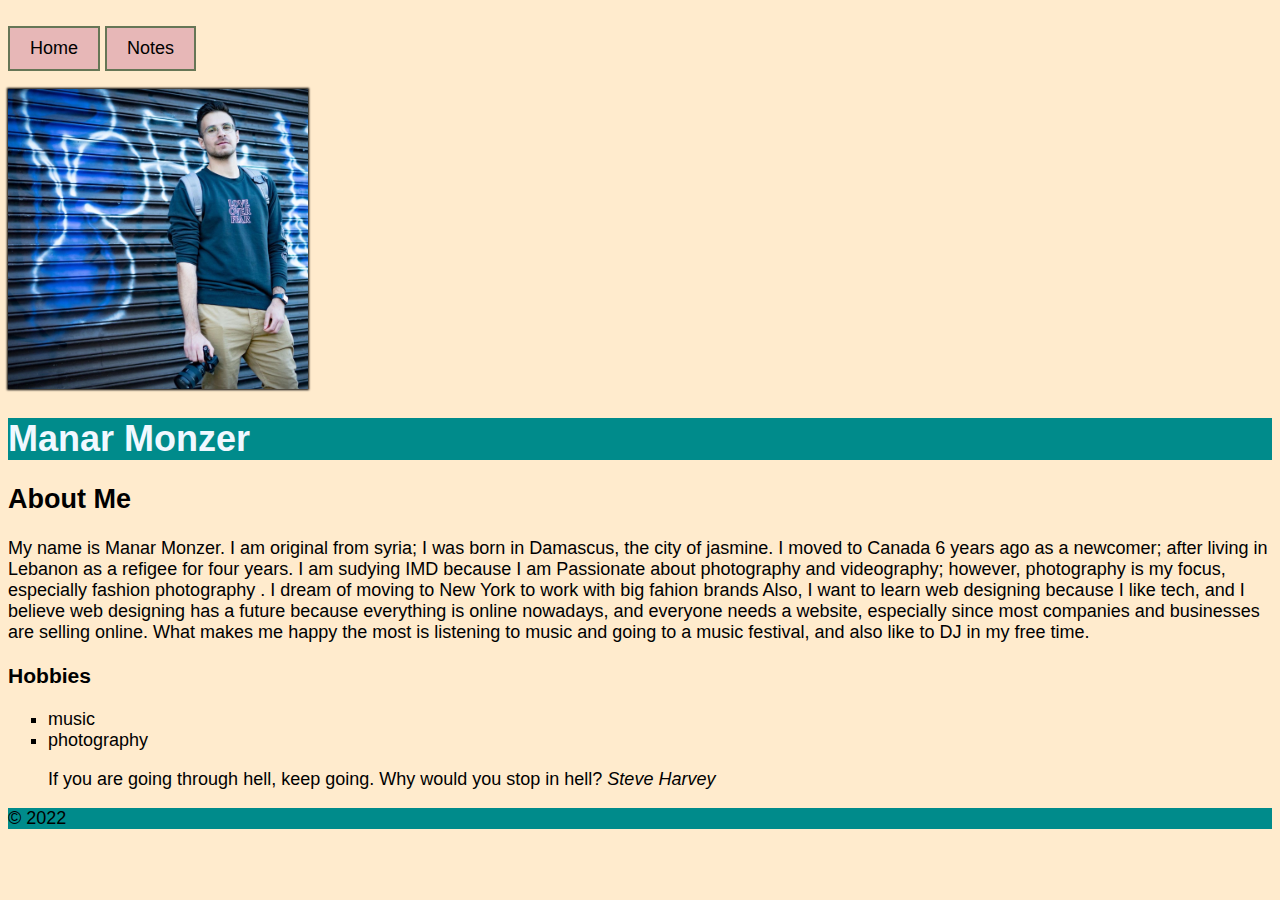
<file: index.html>
<!DOCTYPE html>
<html lang="en">
<head>
    <meta charset="UTF-8">
    <meta http-equiv="X-UA-Compatible" content="IE=edge">
    <meta name="viewport" content="width=device-width, initial-scale=1.0">
    <title>HTML Assignment</title>
    <link href="css/main.css" rel="stylesheet">
</head>
<body>
        <nav>
               <p class="home">Home</p>
               <a href="notes.html">Notes</a>
        </nav>
        <img id="images" src="images/image:manar.jpg" height="300" alt="Image of Manar">
        <header>
<h1 class="site-title">Manar Monzer</h1>
        </header>
    <article>

<h2>About Me</h2>
<p> My name is Manar Monzer. I am original from syria; I was born in Damascus, the city of jasmine. I moved to Canada 
    6 years ago as a newcomer; after living in Lebanon as a refigee for four years. I am sudying IMD because I am Passionate about photography and videography; however, photography is my focus, especially fashion photography . I dream of moving to New York to work with big fahion brands
Also, I want to learn web designing because I like tech, and I believe web designing has a future because everything is online nowadays, and everyone needs a website, especially since most companies and businesses are selling online. What makes me happy the most is listening to music and going to a music festival, and also like to DJ in my free time. </p>
<h3>Hobbies</h3>
<ul class="hobbies">
    <li>music</li>
    <li>photography</li>
  </ul>
<blockquote>If you are going through hell, keep going. Why would you stop in hell? <cite> Steve Harvey</cite></blockquote>

    </article>
<footer>&copy; 2022</footer>
</body>
</html>
</file>
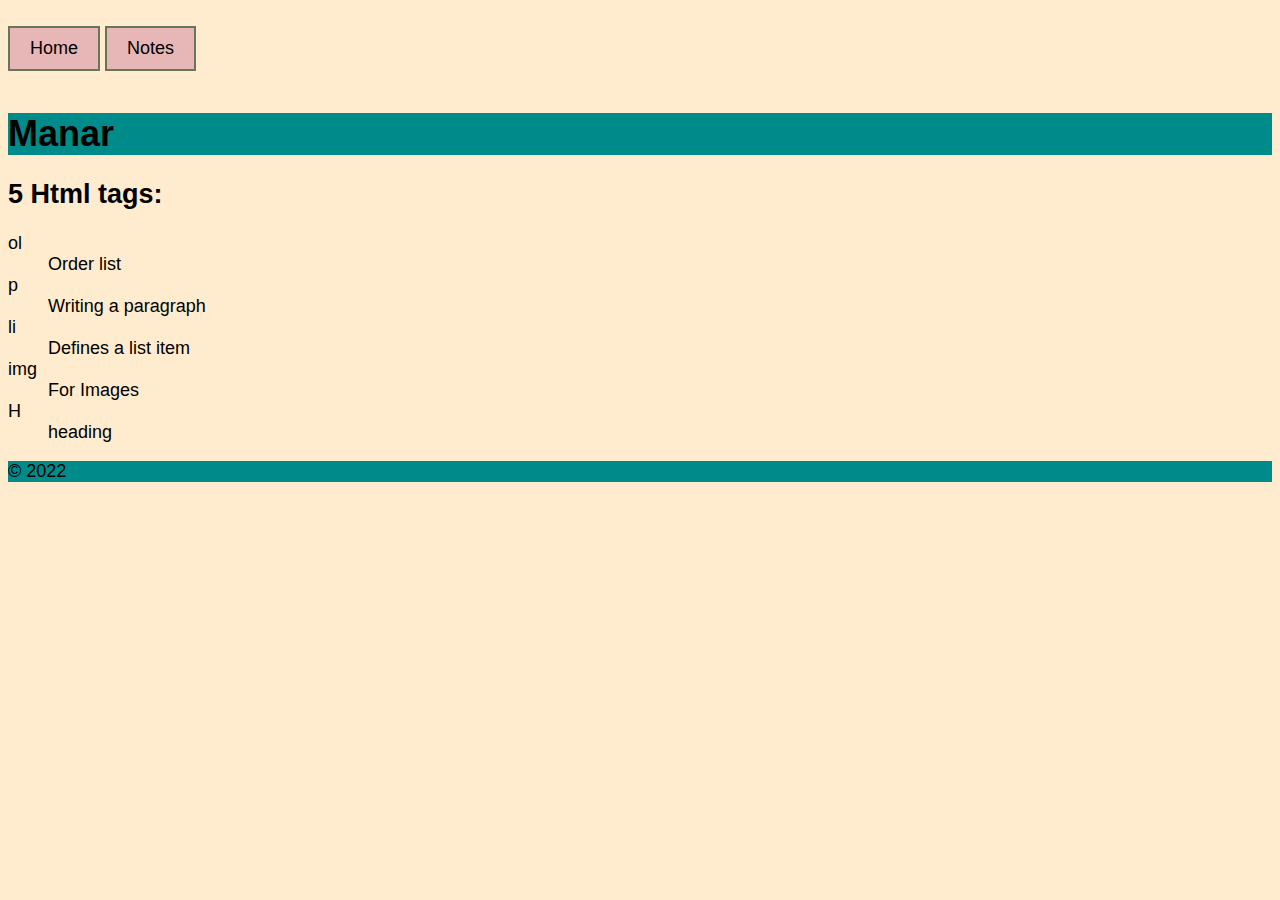
<file: notes.html>
<!DOCTYPE html>
<html lang="en">
<head>
    <meta charset="UTF-8">
    <meta http-equiv="X-UA-Compatible" content="IE=edge">
    <meta name="viewport" content="width=device-width, initial-scale=1.0">
    <title>Document</title>
    <link href="css/main.css" rel="stylesheet">
</head>
<body>
    <nav>
            <a href="index.html">Home</a>
            <p class="notes">Notes</p>
        </nav>
        <header >
            <h1>Manar</h1>
        </header>
    <h2>5 Html tags:</h2>
    <dl>
        <dt> ol</dt>
        <dd>Order list</dd>
        <dt> p </dt>
        <dd> Writing a paragraph</dd>
        <dt>li</dt>
        <dd>Defines a list item</dd>
        <dt>img</dt>
        <dd>For Images</dd>
        <dt>H</dt>
        <dd>heading</dd>

      </dl>
      <footer>&copy; 2022</footer>

</body>
</html>
</file>
<file: css/main.css>
/* my css! */
body {
    background-color: blanchedalmond;
    font-family: 'Gill Sans', 'Gill Sans MT', Calibri, 'Trebuchet MS', sans-serif;
    font-size: 18px;
}

header, footer {
    background-color: darkcyan;
}
.site-title{
    color :aliceblue;
}
#images { 
box-shadow: 0 0 2px 1px black;
}
.hobbies {
    list-style-type: square;
}
.square li:nth-child(odd) {
    background: rgb(2, 76, 64);
    color: rgb(148, 45, 2);
    width: 250px;
  }
  a {
    background-color: rgb(231, 183, 183);
    color: black;
    border: 2px solid rgb(102, 118, 86);
    padding: 10px 20px;
    text-align: center;
    text-decoration: none;
    display: inline-block;
  }
  
  a:hover, a:active {
    background-color: rgb(11, 101, 119);
    color: rgb(138, 78, 4);
  }
  .home, .notes {
    background-color: rgb(231, 183, 183);
    color: black;
    border: 2px solid rgb(102, 118, 86);
    padding: 10px 20px;
    text-align: center;
    text-decoration: none;
    display: inline-block;
  }
</file>
